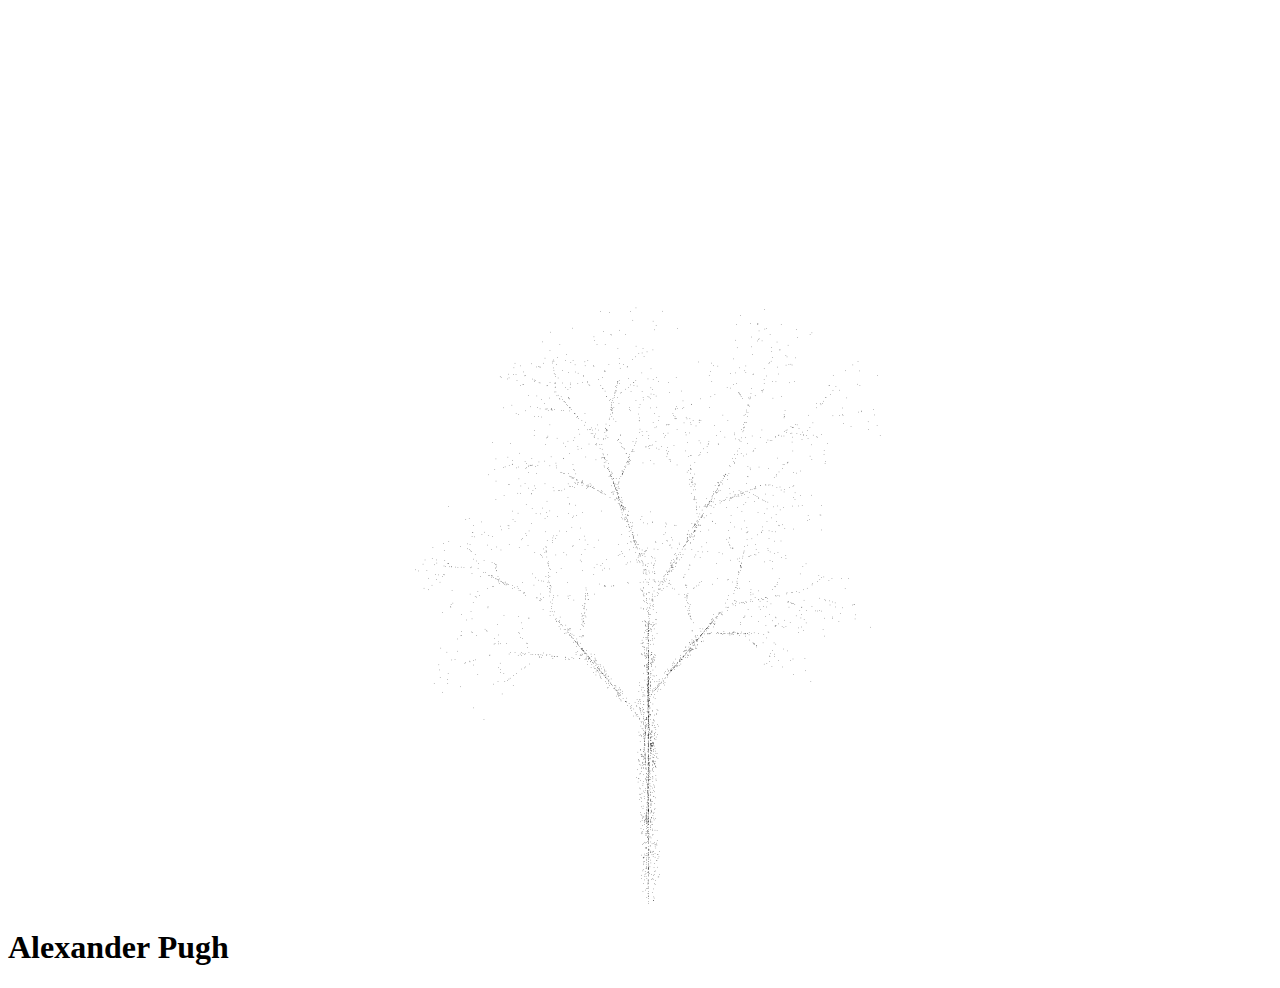
<file: index.html>
<html language="eng">
  <head>
    <!-- Metadata -->
    <meta charset="utf-8" />
    <meta
      name="viewport"
      content="width=device-width, initial-scale=1, shrink-to-fit=no, user-scalable=no"
    />
    <meta name="title" content="ItsOkayItsOfficial" />
    <meta name="author" content="Alexander Pugh" />
    <meta
      name="description"
      content="Portfolio site for Alexander Pugh: robotics developer & known human."
    />
    <meta name="image" content="assets/img/ioio_logo.svg" />
    <!-- Site title -->
    <title>Alexander Pugh | IOIO</title>
    <!-- Site icon -->
    <link rel="shortcut icon" href="assets/img/ioio_logo.png" />
    <!-- Custom styles -->
    <link rel="stylesheet" href="assets/css/styles.css" />
  </head>

  <body>
    <canvas id="canvas"></canvas>

    <div id="main">
      <div id="info">
        <h1 id="name">Alexander Pugh</h1>
        <div id="logos">
          <a href="https://github.com/ItsOkayItsOfficial"></a>
          <a href="https://linkedin.com/in/alexander-pugh/"></a>
          <a href="alexp@itsokayitsofficial.io"></a>
        </div>
        <!-- /#logos -->
      </div>
      <!-- /#info -->
    </div>
    <!-- /#main-->

    <!-- Custom scripts -->
    <script src="assets/js/scripts.js"></script>
    <script src="assets/js/console.js"></script>
  </body>
</html>
</file>
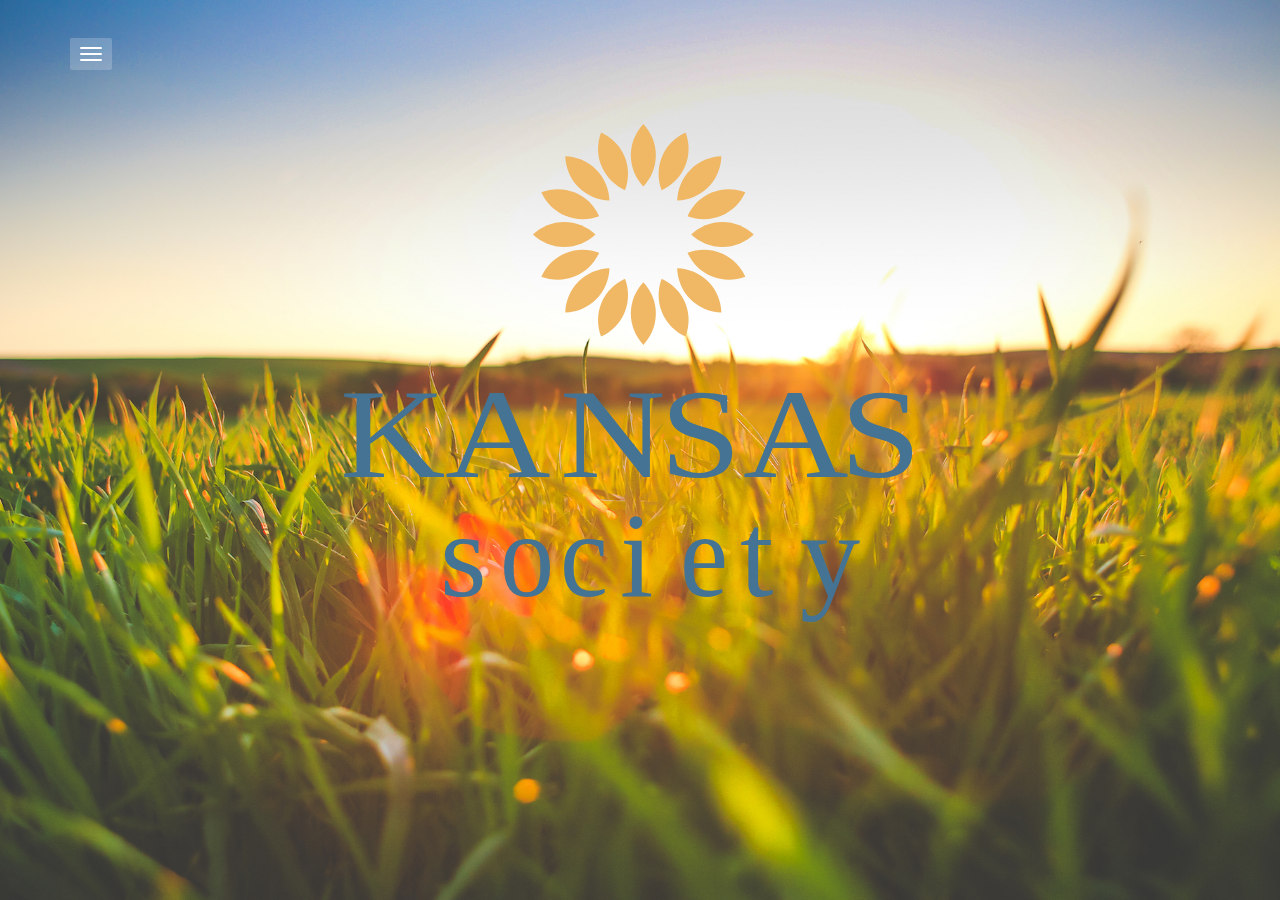
<file: port/kss/index.html>
<!DOCTYPE html>
<html class="main" lang="en">
<head>
	<meta charset="utf-8">
	<meta name="viewport"    content="width=device-width, initial-scale=1.0">
	<meta name="description" content="The Kansas Society of Washington, D.C. website">
	<meta name="author"      content="ItsOkayItsOfficial">
	
	<title>The Kansas Society of Washington, D.C.</title>

	<link rel="shortcut icon" href="assets/images/favicon.png">
	
	<!-- Bootstrap itself -->
	<link href="assets/css/bootstrap.min.css" rel="stylesheet" type="text/css">

	<!-- Custom styles -->
	<link rel="stylesheet" href="assets/css/society.css">

	<!-- Fonts -->
	<link rel="stylesheet" href="https://maxcdn.bootstrapcdn.com/font-awesome/4.4.0/css/font-awesome.min.css">
	<link href='http://fonts.googleapis.com/css?family=Wire+One' rel='stylesheet' type='text/css'>
</head>

<body class="">

	<nav class="mainmenu">
		<div class="container">
			<div class="dropdown">
				<button type="button" class="navbar-toggle" data-toggle="dropdown"><span class="icon-bar"></span> <span class="icon-bar"></span> <span class="icon-bar"></span> </button>
				<!-- <a data-toggle="dropdown" href="#">Dropdown trigger</a> -->
				<ul class="dropdown-menu" role="menu" aria-labelledby="dLabel">
					<li><a href="#head" class="active">Hello</a></li>
					<li><a href="#about">About</a></li>
					<li><a href="#events">Events</a></li>
					<li><a href="#contact">Get in touch</a></li>
				</ul>
			</div>
		</div>
	</nav>


	<!-- Main (Home) section -->
	<section class="section" style="padding-top:100px" id="head">
		<div class="container">

			<div class="row">
				<div class="col-md-10 col-lg-10 col-md-offset-1 col-lg-offset-1 text-center">

					<!-- Site logo -->
					<div class="logo"></div>

				</div><!-- /col -->
			</div> <!-- /row -->

		</div>
	</section>

	<!-- Second (About) section -->
	<section class="section" id="about">
		<div class="container">

			<div class="row">
				<div class="col-md-10 col-lg-10 col-md-offset-1 col-lg-offset-1 text-center">

					<!-- Small logo -->
					<img src="assets/images/kss_logo2.svg" width="50px" alt="">
					<br>
					<br>
				</div><!-- /col -->
			</div> <!-- /row -->

			<div class="row">
				<div class="col-sm-4 col-sm-offset-2">    
					<br>
					<p>The Kansas Society of Washington, D.C. is a non-profit organization classified as a 501(c)(4) member of the National Conference of State Societies. The society provides expatriates of Kansas who live in the greater-Washington area with a special non-partisan venue that enables us to share in a wide variety of receptions, dinners, picnics, ceremonies and sporting events.</p>    
				</div>
				<div class="col-sm-4">
					<br>   
					<p>The Kansas Society plans several events each year and we will post upcoming events and other announcements via Twitter and Facebook. In this wonderful and friendly environment that is forged by the emotional bonds of home-town loyalties, state societies fulfill a necessary goodwill mission in the civic and political life of Washington that cannot be filled by any other institution.</p>    
				</div>
			</div>
		</div>
	</section>

	<!-- Third (Events) section -->
	<section class="section" id="events">
		<div class="container">

			<div class="row">
				<div class="col-md-10 col-lg-10 col-md-offset-1 col-lg-offset-1 text-center">	

					<!-- Small logo -->
					<img src="assets/images/kss_logo2.svg" width="50" alt="">
					<br>
					<br>
				</div><!-- /col -->
			</div> <!-- /row -->

			<div class="row">
				<div class="col-lg-6 col-lg-offset">
					<div class="thumbnail">
						<img src="assets/images/events/ksday.jpg" alt="">
						<div class="caption">
							<h3>Kansas Day Reception & Happy Hour</h3>
							<p>In honor of Kansas' 155th birthday, the Kansas Society of Washington, D.C. invites you to the Society's annual Kansas Day Reception and Happy Hour.</p>
							<br>
							<p align="center"><a href="https://www.facebook.com/events/909294289168271/" target="_blank" class="btn btn-default" role="button">More Info</a></p>
						</div>
					</div> <!-- /thumbnail-->
				</div><!-- /col -->

				<div class="col-lg-6 col-lg-offset">
					<div class="thumbnail">
						<img src="assets/images/events/dinner.png" alt="">
						<div class="caption">
							<h3>Kansas Society Banquet</h3>
							<p>The Kansas Society of Washington, D.C., and its President are hosting the Society's annual Kansan of the Year Banquet on Wednesday, July 13th</p>
							<br>
							<p align="center"><a href="http://kansassociety.eventbrite.com" class="btn btn-default" role="button">Event Page</a></p>
						</div>
					</div> <!-- /thumbnail-->
				</div><!-- /col -->
			</div> <!-- /row -->

		</div>
	</section>

	<!-- Fourth (Contact) section -->
	<section class="section" id="contact">
		<div class="container">

			<div class="row">
				<div class="col-md-10 col-lg-10 col-md-offset-1 col-lg-offset-1 text-center">	

					<!-- Small logo -->
					<img src="assets/images/kss_logo2.svg" width="50" alt="">
					<br>
					<br>
					<br>
				</div><!-- /col -->
			</div> <!-- /row -->

			<div class="row">
				<div class="col-sm-8 col-sm-offset-2 text-center">
					<p class="lead">Have a question about the Kansas Society, or want to suggest a new event?</p>
					<p>Feel free to email us, or drop us a line on Twitter or Facebook!</p>
					<b>	
						<b>
							<br>
							<ul class="list-inline list-social">
								<li><a href="mailto:info@kansassociety.org?subject=Hello from the site!" class="btn btn-link"><i class="fa fa-envelope fa-fw"></i><strong> Email </strong></a></li>
								<li><a href="https://twitter.com/KansasSociety" target="_blank" class="btn btn-link"><i class="fa fa-twitter fa-fw"></i><strong> Twitter </strong></a></li>
								<li><a href="https://www.facebook.com/KansasSociety" target="_blank" class="btn btn-link"><i class="fa fa-facebook fa-fw"></i><strong> Facebook </strong></a></li>
							</ul>
						</div>
					</div>

				</div>
			</section>


			<!-- Load js libs only when the page is loaded. -->
			<script src="http://ajax.googleapis.com/ajax/libs/jquery/1.10.2/jquery.min.js"></script>
			<script src="assets/js/bootstrap.min.js"></script>
			<script src="assets/js/modernizr.custom.72241.js"></script>
			<!-- Custom template scripts -->
			<script src="assets/js/society.js"></script>
		</body>
		</html>
</file>
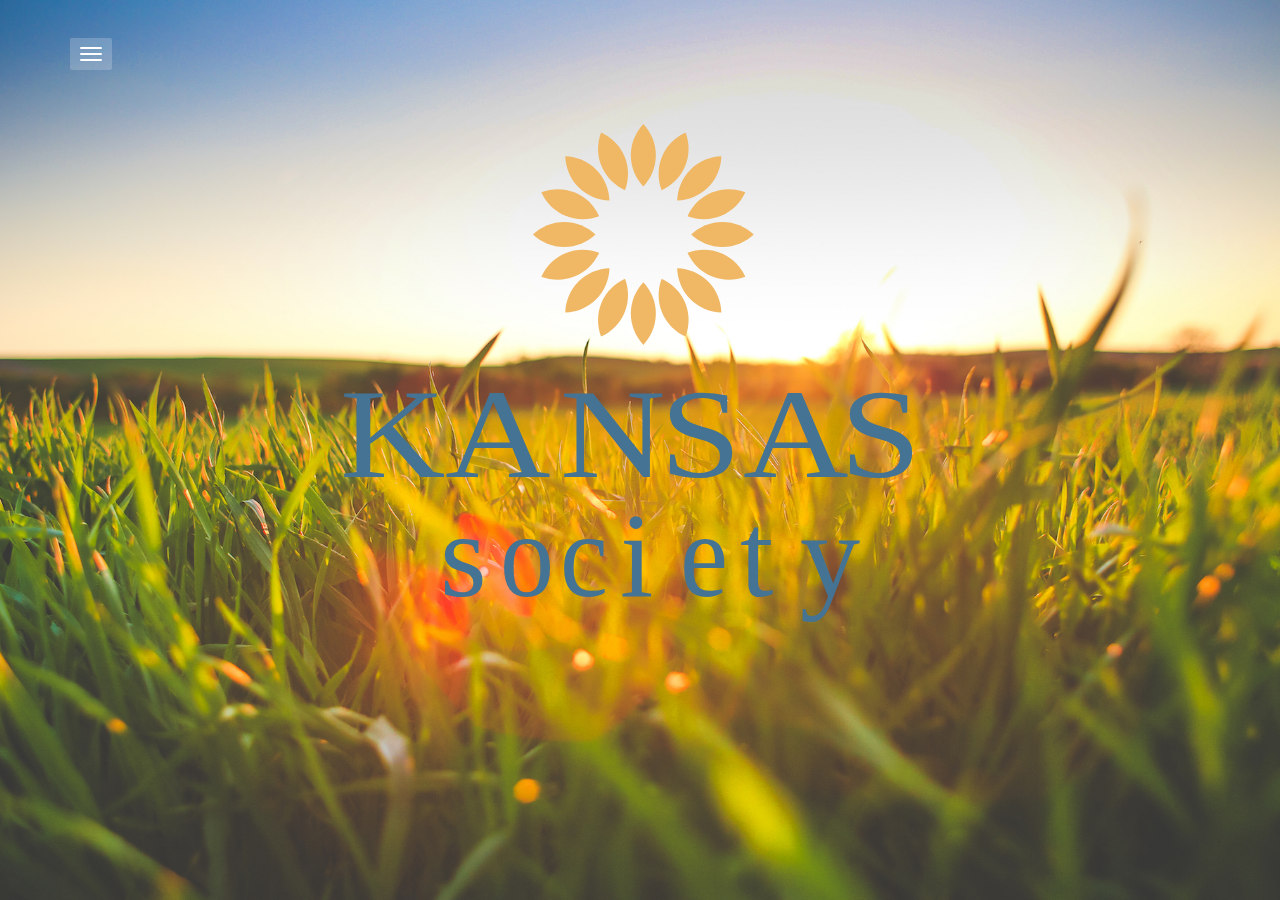
<file: port/kss/kss_twitter.html>
<!DOCTYPE html>
<html class="main" lang="en">
<head>
	<meta charset="utf-8">
	<meta name="viewport"    content="width=device-width, initial-scale=1.0">
	<meta name="description" content="The Kansas Society of Washington, D.C. website">
	<meta name="author"      content="ItsOkayItsOfficial">
	
	<title>The Kansas Society of Washington, D.C.</title>

	<link rel="shortcut icon" href="assets/images/gt_favicon.png">
	
	<!-- Bootstrap itself -->
	<link href="assets/css/bootstrap.min.css" rel="stylesheet" type="text/css">

	<!-- Custom styles -->
	<link rel="stylesheet" href="assets/css/society.css">

	<!-- Fonts -->
	<link rel="stylesheet" href="https://maxcdn.bootstrapcdn.com/font-awesome/4.4.0/css/font-awesome.min.css">
	<link href='http://fonts.googleapis.com/css?family=Wire+One' rel='stylesheet' type='text/css'>
</head>

<body class="text-shadows">

	<nav class="mainmenu">
		<div class="container">
			<div class="dropdown">
				<button type="button" class="navbar-toggle" data-toggle="dropdown"><span class="icon-bar"></span> <span class="icon-bar"></span> <span class="icon-bar"></span> </button>
				<!-- <a data-toggle="dropdown" href="#">Dropdown trigger</a> -->
				<ul class="dropdown-menu" role="menu" aria-labelledby="dLabel">
					<li><a href="#head" class="active">Hello</a></li>
					<li><a href="#about">About</a></li>
					<li><a href="#events">Events</a></li>
					<li><a href="#contact">Get in touch</a></li>
				</ul>
			</div>
		</div>
	</nav>


	<!-- Main (Home) section -->
	<section class="section" style="padding-top:100px" id="head">
		<div class="container">

			<div class="row">
				<div class="col-md-10 col-lg-10 col-md-offset-1 col-lg-offset-1 text-center">

					<!-- Site logo -->
					<div class="logo"></div>

				</div><!-- /col -->
			</div> <!-- /row -->

		</div>
	</section>

	<!-- Second (About) section -->
	<section class="section" id="about">
		<div class="container">

			<div class="row">
				<div class="col-md-10 col-lg-10 col-md-offset-1 col-lg-offset-1 text-center">

					<!-- Small logo -->
					<img src="assets/images/kss_logo2.svg" width="50px" alt="">
					<br>
					<br>
				</div><!-- /col -->
			</div> <!-- /row -->

			<div class="row">
				<div class="col-sm-4 col-sm-offset-2">    
					<h5><strong>About<br></strong></h5>
					<p>The Kansas Society of Washington, D.C. is a non-profit organization classified as a 501(c)(4) member of the National Conference of State Societies. The society provides expatriates of Kansas who live in the greater-Washington area with a special non-partisan venue that enables us to share in a wide variety of receptions, dinners, picnics, ceremonies and sporting events.</p>    
				</div>
				<div class="col-sm-4">
					<h5><strong><br></strong></h5>    
					<p>The Kansas Society plans several events each year and we will post upcoming events and other announcements via Twitter and Facebook. In this wonderful and friendly environment that is forged by the emotional bonds of home-town loyalties, state societies fulfill a necessary goodwill mission in the civic and political life of Washington that cannot be filled by any other institution.</p>    
				</div>
			</div>
		</div>
	</section>

	<!-- Third (Events) section -->
	<section class="section" id="events">
		<div class="container">

			<div class="row">
				<div class="col-md-10 col-lg-10 col-md-offset-1 col-lg-offset-1 text-center">	

					<!-- Small logo -->
					<img src="assets/images/kss_logo2.svg" width="50" alt="">
					<br>
					<br>
				</div><!-- /col -->
			</div> <!-- /row -->

			<div class="row">
				<div class="col-md-4 col-md-offset-2">
					<div class="thumbnail">
						<img src="assets/images/events/dinner.png" alt="">
						<div class="caption">
							<h3>Kansas Society Banquet</h3>
							<p>The Kansas Society of Washington, D.C., and its President host the Society's annual Kansan of the Year Banquet! As the date approaches we will have more information.</p>
							<br>
							<p align="center"><a href="" class="btn btn-default" role="button">Coming soon</a></p>
						</div>
					</div> <!-- /thumbnail-->
				</div><!-- /col -->

				<div class="col-md-4 text-center">	
					<div class="thumbnail">
						<a class="twitter-timeline"
						href="https://twitter.com/KansasSociety" 
						data-widget-id="657544235764178944"
						data-chrome="no header noscrollbar nofooter noborders transparent"
						>Tweets by @KansasSociety</a>

					</div><!-- /thumbnail-->
				</div><!-- /col -->
			</div> <!-- /row -->

		</div>
	</section>

	<!-- Fourth (Contact) section -->
	<section class="section" id="contact">
		<div class="container">

			<div class="row">
				<div class="col-md-10 col-lg-10 col-md-offset-1 col-lg-offset-1 text-center">	

					<!-- Small logo -->
					<img src="assets/images/kss_logo2.svg" width="50" alt="">
					<br>
					<br>
					<br>
				</div><!-- /col -->
			</div> <!-- /row -->

			<div class="row">
				<div class="col-sm-8 col-sm-offset-2 text-center">
					<p class="lead">Have a question about the Kansas Society, or want to suggest a new event?</p>
					<p>Feel free to email us, or drop us a line on Twitter or Facebook!</p>
					<b>	
						<b>
							<br>
							<ul class="list-inline list-social">
								<li><a href="mailto:info@kansassociety.org?subject=Hello from the site!" class="btn btn-link"><i class="fa fa-envelope fa-fw"></i> Email</a></li>
								<li><a href="https://twitter.com/KansasSociety" target="_blank" class="btn btn-link"><i class="fa fa-twitter fa-fw"></i> Twitter</a></li>
								<li><a href="https://www.facebook.com/KansasSocietyOfWashingtonDc" target="_blank" class="btn btn-link"><i class="fa fa-facebook fa-fw"></i> Facebook</a></li>
							</ul>
						</div>
					</div>

				</div>
			</section>


			<!-- Load js libs only when the page is loaded. -->
			<script src="http://ajax.googleapis.com/ajax/libs/jquery/1.10.2/jquery.min.js"></script>
			<script src="assets/js/bootstrap.min.js"></script>
			<script src="assets/js/modernizr.custom.72241.js"></script>
			<!-- Custom template scripts -->
			<script src="assets/js/society.js"></script>
		</body>
		</html>
</file>
<file: assets/css/styles.css>
html,
body {
}

a {
}

h1 {
}

#main {
}

#canvas {
}

#info {
}
</file>
<file: port/kss/assets/css/society.css>
/*
* Author: ItsOkay ItsOfficial
* URL: www.itsokayitsofficial.io
*
* Project Name: The Kansas Society Website
* Version: 2.0
* Date: 10-19-2015
* URL: www.kansassociety.org
*/


.main { 	
	background:#505D6E url(../images/body5.jpg) no-repeat center center fixed; 
	min-height:100%;
	-webkit-background-size: cover;
	-moz-background-size: cover;
	-o-background-size: cover;
	background-size: cover;
}

.bad {
	background:#505D6E url(../images/404.jpg) no-repeat center center fixed; 
	min-height:100%;
	-webkit-background-size: cover;
	-moz-background-size: cover;
	-o-background-size: cover;
	background-size: cover;
}

body {
	background:transparent;
	min-height:100%; 	
	-webkit-font-smoothing: antialiased;
	-webkit-overflow-scrolling: touch;
	line-height: 1.5em;
	font-size:14px;
	font-family: Helvetica, Arial, sans-serif;
	color:#fff;
	color:rgba(255,255,255,.8); 
	font-weight: normal;
}

/********************************************************/
/*                    Navigation bar                    */
/********************************************************/
.mainmenu { z-index: 999999; width:100%;  padding: 30px 0 0 0;}
@media (min-width: 768px) {
	.mainmenu { position: fixed; }
}

.navbar-toggle {
	position:relative;
	float:left;
	display:block;
	padding: 9px 10px;
	background: rgba(255, 255, 255, 0.2);
	background-image: none;
	border: 0 none;
	top:0px; 
	-webkit-border-radius: 2px;
	   -moz-border-radius: 2px;
	        border-radius: 2px;
	outline: 0;
	opacity: 1;
	-webkit-transition: all .45s;
	   -moz-transition: all .45s;
	        transition: all .45s;
	        float: left;
}
.navbar-toggle .icon-bar {
  display: block;
  width: 22px;
  height: 2px;
  background: #fff;
}
.navbar-toggle .icon-bar + .icon-bar {
	margin-top: 4px;
}
.open .navbar-toggle { 
	top:-70px; 
	opacity: 0;  
}
.mainmenu .dropdown-menu {
	top: -14em;
	left: 0px;
	font-size: 13px;
	padding:0;
	background:none;
	border:0 none;
	border-radius: 2px;
	-webkit-box-shadow: none;
	box-shadow: none;
	display:block;
	opacity:0;
	-webkit-transition: all .45s;
	   -moz-transition: all .45s;
	        transition: all .45s;
}
.mainmenu .dropdown-menu .active { 
	font-weight:bold;
}
.mainmenu .open .dropdown-menu { 
	top:2px;
	opacity:1;
}
.mainmenu .dropdown-menu a { 
	padding:10px 10px;
	margin:0;
	color:white;
	text-decoration: none;
	-webkit-border-radius: 2px;
	   -moz-border-radius: 2px;
	        border-radius: 2px;
}
.mainmenu .dropdown-menu a:hover { 
	background:rgba(255,255,255,.1);
	color:white;
	padding:10px 8px 10px 12px;
}

/********************************************************/
/*             Sections - universal classes             */
/********************************************************/
.section { 
	z-index: 1;
	min-height:420px;
	width: 100%; 
	overflow:auto;
	height:100%;
	padding-top:100px;
	padding-bottom:50px; 
	display:none;
	top:0;
}

@media (min-width: 768px) {
	.section { padding-top:180px;}
}

/* Show one of sections */
#head { 
	display: block;
}


/********************************************************/
/*                      Typography                      */
/********************************************************/
a { 
	color:#fff; 
	text-decoration: none;
}

a:hover, a:active { 
	color:#fff; 
	text-decoration: underline; 
}

.lead { 
	font-weight:normal;
	font-size:1.5em;
	line-height:1.2em;
}

.title, .subtitle { 
	font-family: 'Wire One', Helvetica, Arial, sans-serif;
	font-weight:normal;
	font-size:7em;
	margin-bottom:15px; 
	color:#FDF9F4; 
	line-height:1em;
}

.subtitle { 
	line-height:.9em;
	font-size:5.5em;
	margin-top:0;
	margin-bottom:40px; 
}

.tagline { 
	font-size:1.4em;
	line-height:1.3em;
	font-weight:normal;
	margin-bottom:75px;
}

@media (max-width: 767px) {
	.lead { 
		font-size:1.3em;
	}
}

/* Twitter Timeline */
.twitter-timeline {
	font-size:1.4em;
	line-height:1.3em;
	font-weight:normal;
	color: #000;
}

/********************************************************/
/*                   UI - Buttons                       */
/********************************************************/

.btn {
	color:#333;
	text-shadow: none;
	text-decoration: none;
	-webkit-border-radius: 3px;
	-moz-border-radius: 3px;
	border-radius: 3px;
	border:0 none;
}

.btn:hover {
	color:#000;
}

.btn-lg { 
	padding:16px 30px;
	font-size:inherit;
}

.btn-link {
	color:rgba(255,255,255,.8);
}

.btn-link:hover, .btn-link:focus, .btn-link:active {
	color:#fff
}

.btn-default {
	background: rgba(255,255,255,.5);
}

.btn-default:hover, .btn-default:focus, .btn-default:active, .btn-default.active {
	background: rgba(255,255,255,.8);
}

.btn-primary {
	background: rgba(255,255,255,.2);
}

.btn-primary:hover, .btn-primary:focus, .btn-primary:active, .btn-primary:active {
	background: rgba(255,255,255,.5);
}


/********************************************************/
/*                 UI - Thumbnails                      */
/********************************************************/

.thumbnail {
	background-color: rgba(255,255,255,0);
	border: 0 none;
	padding:30px;
	-webkit-border-radius: 2px;
	-moz-border-radius: 2px;
	border-radius: 2px;
}

.thumbnail .caption {
	color: inherit;
}


/********************************************************/
/*                 Everything else                      */
/********************************************************/

.logo {
	background-repeat: no-repeat;
	background-position: center;
	text-shadow:-2px -1px 4px rgba(100,100,100,.2);
}

@media screen and (min-width: 768px) {
	.logo {
		height: 550px;
		background-image: url("../images/kss_logo.svg");
	}
}

@media screen and (max-width: 768px) {
	.logo {
		height: 300px;
		background-image: url("../images/kss_logo1.svg");
	}
}

.list-social .btn { 
	font-size:1.3em; 
}

.list-social .btn:hover, .list-social .btn:active, .list-social .btn:focus { 
	text-decoration: none; 
}

#social { 
	margin-top:50px;
	margin-bottom:50px;
}

#social .wrapper { 
	width:340px; 
	margin:0 auto;
}


/***********************************************************/
/*                   Theme: text-shadows                   */
/***********************************************************/
.text-shadows { 	
	text-shadow:-2px -1px 4px rgba(100,100,100,.2);
}

.text-shadows .title,
.text-shadows .subtitle,
.text-shadows .tagline { 
	text-shadow:-2px -2px 6px rgba(100,100,100,.2);
}

.text-shadows .mainmenu .dropdown-menu a { 
	text-shadow:-2px -2px 2px rgba(100,100,100,.2);
}

.text-shadows .mainmenu .dropdown-menu a:hover { 
	text-shadow:none;
}


/***********************************************************/
/*                   Theme: theme-invert                   */
/***********************************************************/
.theme-invert { 	
	color:#222;
	color:rgba(0,0,0,.8); 
}

.theme-invert a { 
	color:#000;
}

.theme-invert .btn {
	color:rgba(255,255,255,.8);
}

.theme-invert .btn:hover {
	color:#fff;
}

.theme-invert .btn-link {
	color:rgba(0,0,0,.8);
}

.theme-invert .btn-link:hover, .theme-invert .btn-link:focus, .theme-invert .btn-link:active {
	color:#000
}

.theme-invert .navbar-toggle {
	background: rgba(0, 0, 0, 0.12);
}

.theme-invert .navbar-toggle .icon-bar {
	background: #333;
}

.theme-invert .mainmenu .dropdown-menu a { 
	color:#000;
}

.theme-invert .mainmenu .dropdown-menu a:hover { 
	background:rgba(0,0,0,.1);
	color:#000;
}

.theme-invert .title,
.theme-invert .subtitle,
.theme-invert .tagline { 
	color:#222222; 
}

.theme-invert .btn-default {
	background: rgba(0,0,0,.4);
}

.theme-invert .btn-default:hover,
.theme-invert .btn-default:focus,
.theme-invert .btn-default:active,
.theme-invert .btn-default.active {
	background: rgba(0,0,0,.6);
	color:#fff;
}

.theme-invert .btn-primary {
	background: rgba(0,0,0,.2);
}

.theme-invert .btn-primary:hover,
.theme-invert .btn-primary:focus,
.theme-invert .btn-primary:active,
.theme-invert .btn-primary.active {
	background: rgba(0,0,0,.3);
	color:#fff;
}
</file>
